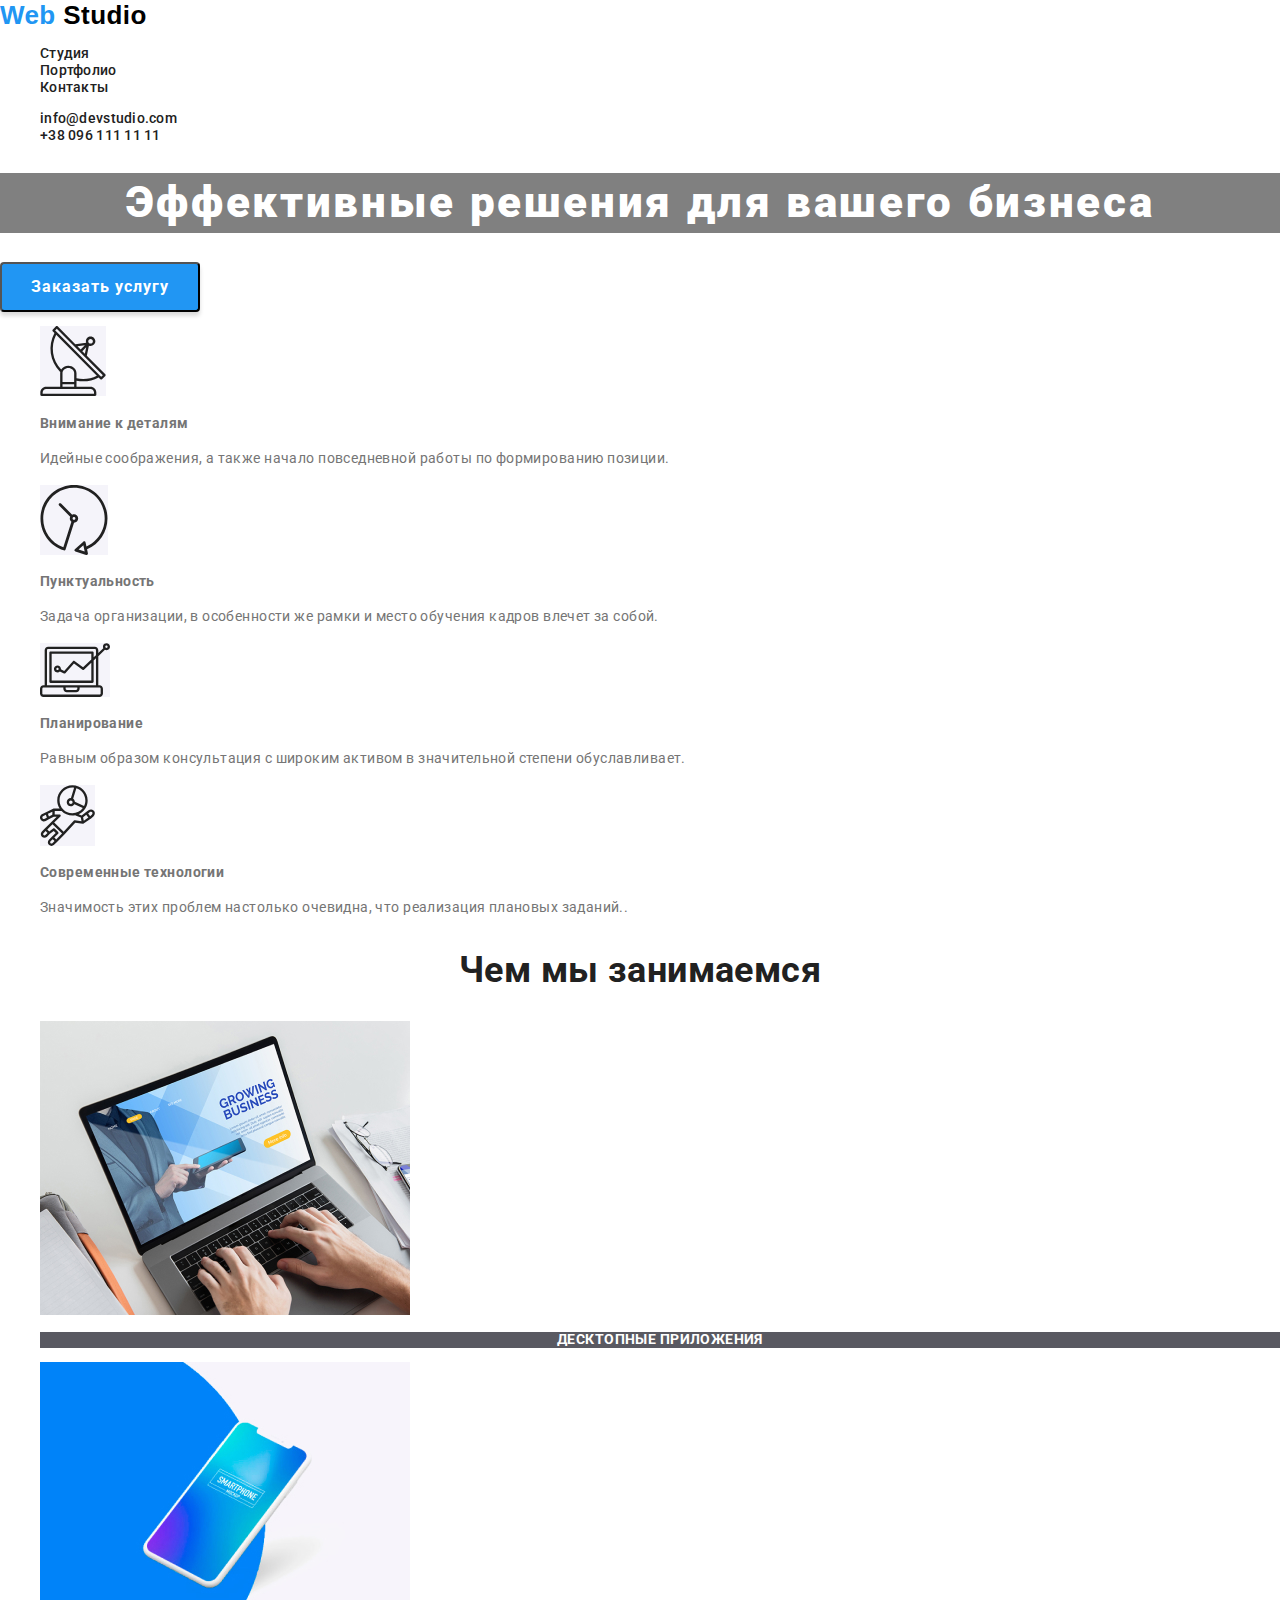
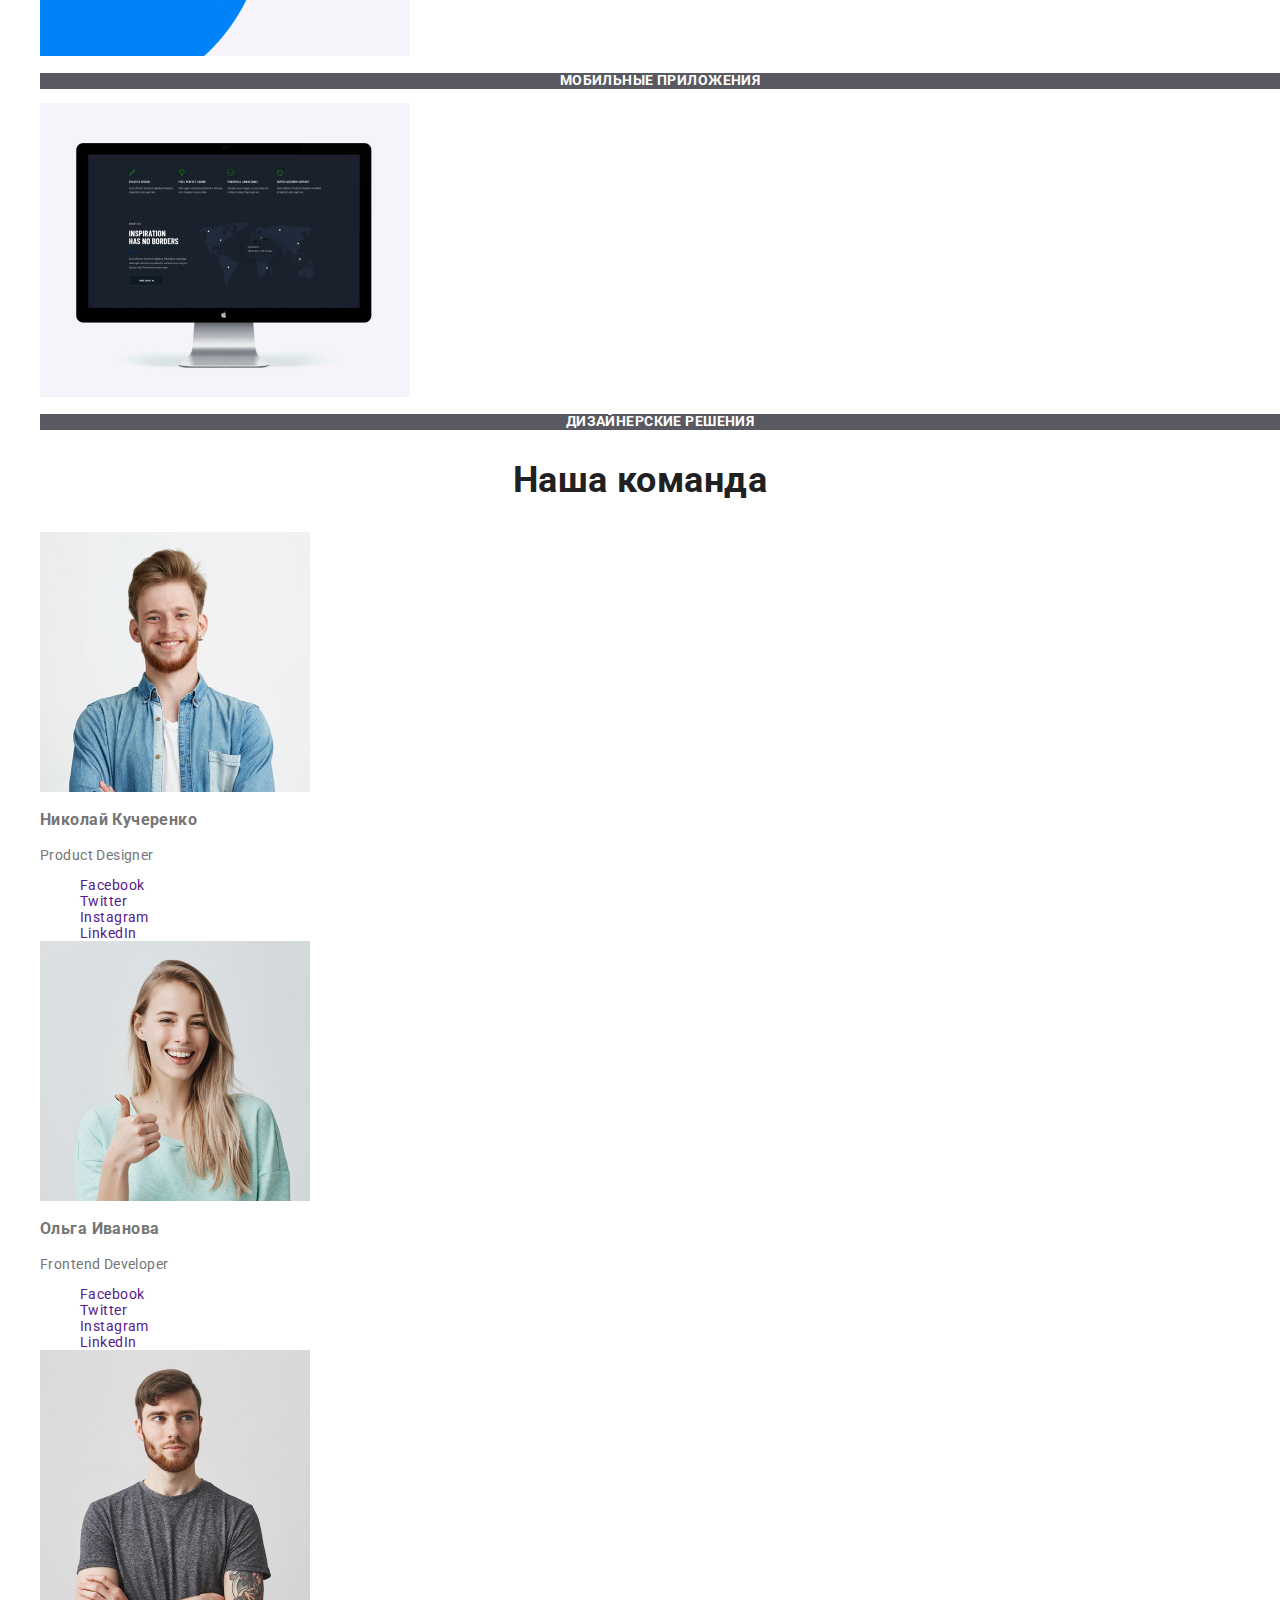
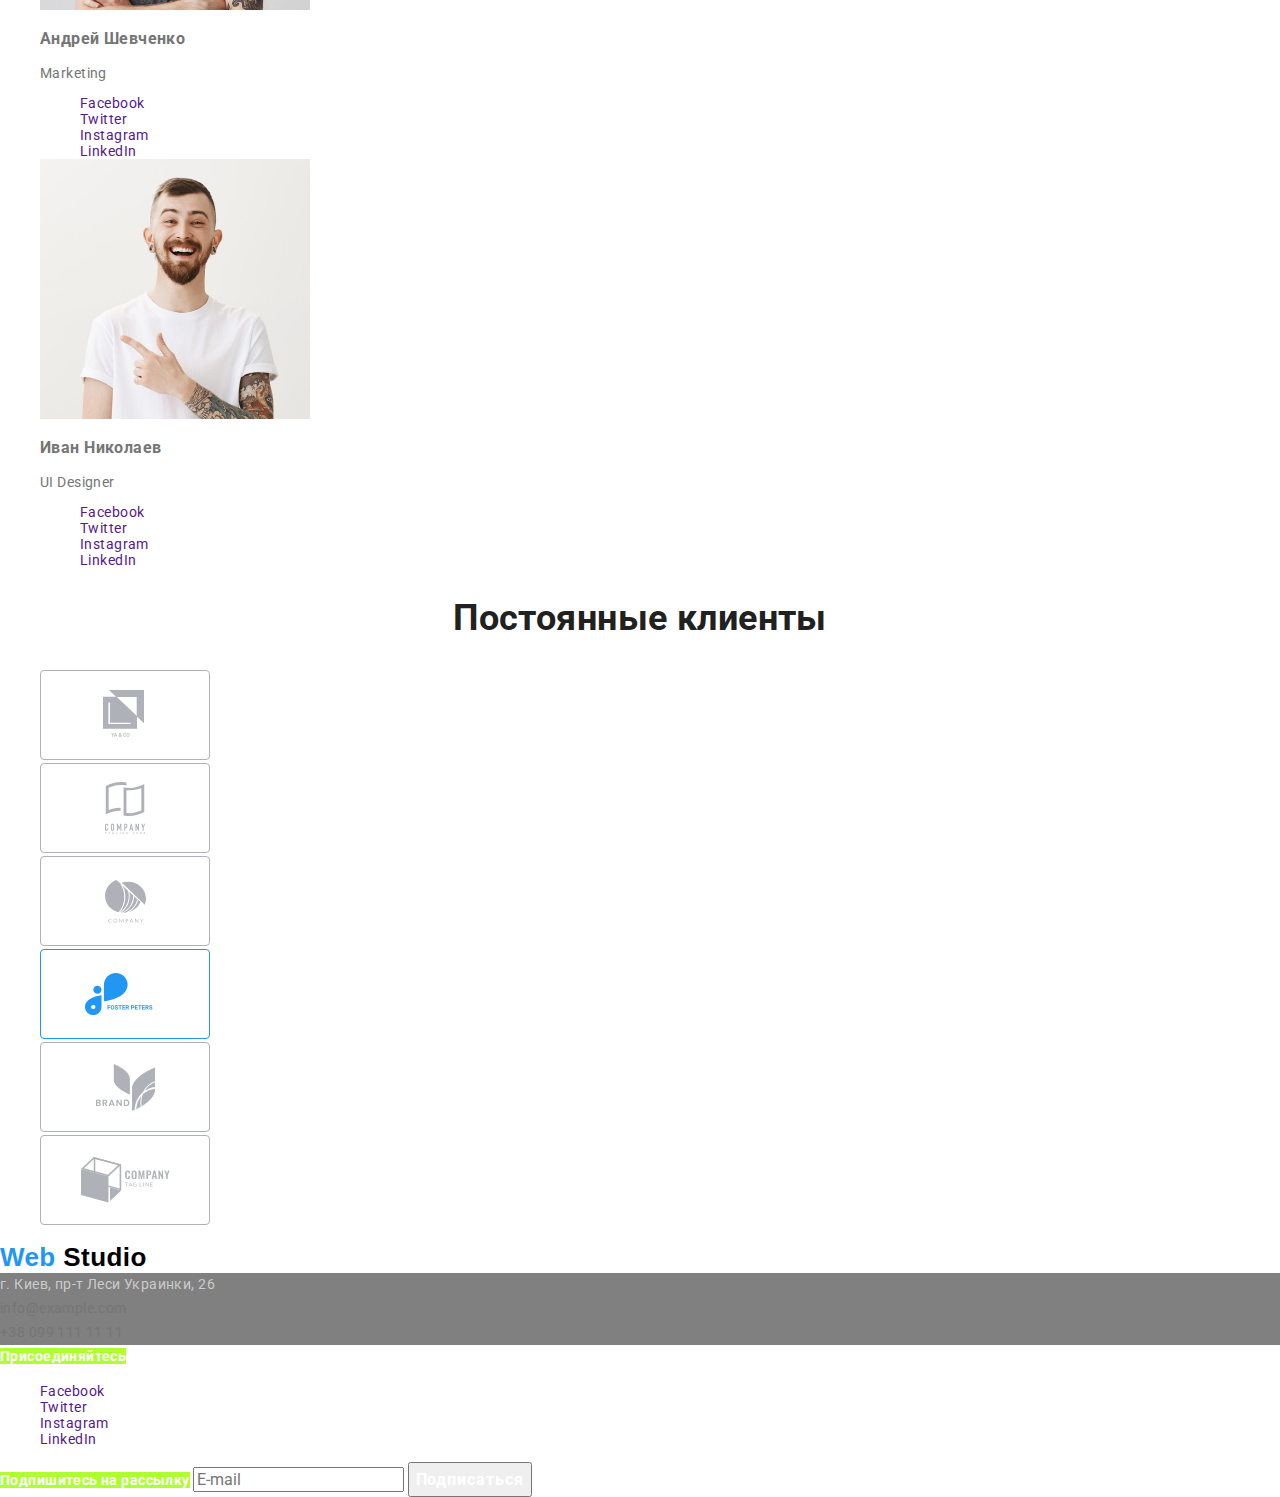
<file: index.html>
<!DOCTYPE html>
<html lang="ru">

<head>
   <meta charset="UTF-8">
   <meta name="viewport" content="width=device-width, initial-scale=1.0">
   <title lang="en">WebStudio</title>
   <link rel="stylesheet" href="./css/normalise.css">
   <link rel="stylesheet" href="./css/styles.css">
   <link href="https://fonts.googleapis.com/css2?family=Roboto:wght@400;500;700&display=swap" rel="stylesheet">
</head>

<body>
   <!--Шапка -->
   <header>
      <nav>
         <!-- Логотип кампании -->
         <a class="logotip" lang="en" href="./index.html"><span class="logotip--text" >Web</span> Studio</a>
         <ul>
            <li>
               <a class="nav" href="./index.html">Студия</a>
            </li>
            <li>
               <a class="nav" href="./portfolio.html">Портфолио</a>
            </li>
            <li>
               <a class="nav" href=./index.html>Контакты</a>
            </li>
         </ul>
         <div>
            <ul>
               <li><a class="nav--contact" href="mailto:info@devstudio.com">info@devstudio.com</a></li>
               <li><a class="nav--contact" href="tel:+380961111111">+38 096 111 11 11</a></li>
            </ul>
         </div>
      </nav>
       <!-- Hero -->
      <h1 class="title--h1" >Эффективные решения для вашего бизнеса</h1>
      <button class="button" type="button">Заказать услугу</button>
   </header>
   <main>
      <!-- Приимущества -->
      <section>
         <h2 hidden> О компании </h2>
         <ul>
            <li>
               <img class="about--img" src="./img/advantage/satelite.svg" alt=" Спутниковая антена">
               <h3 class="about--title">Внимание к деталям</h3>
               <p class="about--text">Идейные соображения, а также начало повседневной работы по формированию позиции.</p>
            </li>
            <li>
               <img class="about--img" src="./img/advantage/clok.svg" alt="Часы">
               <h3 class="about--title" >Пунктуальность</h3>
               <p class="about--text"> Задача организации, в особенности же рамки и место обучения кадров влечет за собой.</p>
            </li>
            <li>
               <img class="about--img" src="./img/advantage/plan.svg" alt="Планирование">
               <h3 class="about--title" >Планирование</h3>
               <p class="about--text">Равным образом консультация с широким активом в значительной степени обуславливает.</p>
            </li>
            <li>
               <img class="about--img" src="./img/advantage/cosmonaut.svg" alt="Современные технологии">
               <h3 class="about--title" >Современные технологии</h3>
               <p class="about--text">Значимость этих проблем настолько очевидна, что реализация плановых заданий..</p>
            </li>
         </ul>
      </section>
      <!-- Разработки -->
      <section>
         <h2 class="title--h2">Чем мы занимаемся</h2>
         <ul>
            <li>
               <img class="work--img" src="./img/biznes/descktop.jpg" alt="Десктопные приложения" width="370" height="294">
               <h3 class="work--title">Десктопные приложения</h3>
            </li>
            <li>
               <img class="work--img" src="./img/biznes/mobilca.jpg" alt="Мобильные приложения" width="370" height="294">
               <h3 class="work--title">Мобильные приложения</h3>
            </li>
            <li>
               <img class="work--img" src="./img/biznes/designed.jpg" alt="Дизайнерские решения" width="370" height="294">
               <h3 class="work--title">Дизайнерские решения</h3>
            </li>
         </ul>
      </section>
      <!-- Команда разработчиков -->
      <section>
         <h2 class="title--h2">Наша команда</h2>
         <ul>
            <li>
               <img class="command--img-name" src="./img/comand/img.jpg" alt="Николай Кучеренко" width="270" height="260">
               <h3 class="command--title" >Николай Кучеренко</h3>
               <p class="command--text" lang="en">Product Designer</p>
               <ul>
                  <li><a href="" aria-label="Ссылка на Facebook">Facebook</a></li>
                  <li><a href="" aria-label="Ссылка на Twitter">Twitter</a></li>
                  <li><a href="" aria-label="Ссылка на Instagram">Instagram</a></li>
                  <li><a href="" aria-label="Ссылка на LinkedIn">LinkedIn</a></li>
               </ul>
            </li>
            <li>
               <img class="command--img-name" src="./img/comand/img-1.jpg" alt="Ольга Иванова" width="270" height="260">
               <h3 class="command--title" >Ольга Иванова</h3>
               <p class="command--text" lang="en">Frontend Developer</p>
               <ul>
                  <li>
                     <li><a href="" aria-label="Ссылка на Facebook">Facebook</a></li>
                     <li><a href="" aria-label="Ссылка на Twitter">Twitter</a></li>
                     <li><a href="" aria-label="Ссылка на Instagram">Instagram</a></li>
                     <li><a href="" aria-label="Ссылка на LinkedIn">LinkedIn</a></li>
               </ul>
            </li>
            <li>
               <img class="command--img-name" src="./img/comand/img-2.jpg" alt="Андрей Шевченко" width="270" height="260">
               <h3 class="command--title">Андрей Шевченко</h3>
               <p class="command--text" lang="en">Marketing</p>
               <ul>
                  <li><a href="" aria-label="Ссылка на Facebook">Facebook</a></li>
                  <li><a href="" aria-label="Ссылка на Twitter">Twitter</a></li>
                  <li><a href="" aria-label="Ссылка на Instagram">Instagram</a></li>
                  <li><a href="" aria-label="Ссылка на LinkedIn">LinkedIn</a></li>
               </ul>
            </li>
            <li>
               <img class="command--img-name" src="./img/comand/img-3.jpg" alt="Иван Николаев" width="270" height="260">
               <h3 class="command--title" >Иван Николаев</h3>
               <p class="command--text" lang="en">UI Designer</p>
               <ul>
                <li><a href="" aria-label="Ссылка на Facebook">Facebook</a></li>
               <li><a href="" aria-label="Ссылка на Twitter">Twitter</a></li>
               <li><a href="" aria-label="Ссылка на Instagram">Instagram</a></li>
               <li><a href="" aria-label="Ссылка на LinkedIn">LinkedIn</a></li>
               </ul>
            </li>
         </ul>
      </section>
      <!-- Клиенты компании -->
      <section>
         <h2 class="title--h2">Постоянные клиенты</h2>
         <ul>
            <li><a href="./index.html"><img src="./img/klient/Client1.svg" alt="ссылка на компанию" width="170"
                     height="90"></a></li>
            <li><a href="./index.html"><img src="./img/klient/Client2.svg" alt="ссылка на компанию" width="170"
                     height="90"></a></li>
            <li><a href="./index.html"><img src="./img/klient/Client3.svg" alt="ссылка на компанию" width="170"
                     height="90"></a></li>
            <li><a href="./index.html"><img src="./img/klient/Client4.svg" alt="ссылка на компанию" width="170"
                     height="90"></a></li>
            <li><a href="./index.html"><img src="./img/klient/Client5.svg" alt="ссылка на компанию" width="170"
                     height="90"></a></li>
            <li><a href="./index.html"><img src="./img/klient/Client6.svg" alt="ссылка на компанию" width="170"
                     height="90"></a></li>
         </ul>
      </section>
   </main>
   <!-- Координаты и обратная связь -->
   <footer>
      <!-- Логотип кампании -->
      <div>
         <a class="logotip" lang="en" href="./index.html"><span class="logotip--text">Web</span> Studio</a>
         <address class="address"> <span class="address--city">г. Киев, пр-т Леси Украинки, 26</span><br>
            info@example.com <br>
            +38 099 111 11 11
         </address>
      </div>
      <div>
         <b class="footer--text">Присоединяйтесь</b>
         <ul>
         <li><a href="" aria-label="Ссылка на Facebook">Facebook</a></li>
         <li><a href="" aria-label="Ссылка на Twitter">Twitter</a></li>
         <li><a href="" aria-label="Ссылка на Instagram">Instagram</a></li>
         <li><a href="" aria-label="Ссылка на LinkedIn">LinkedIn</a></li>
         </ul>
      </div>
      <div>
         <b class="footer--text">Подпишитесь на рассылку</b>
         <input class="footer--email" type="email"   placeholder= "E-mail" name="email"/>
         <button class="footer--buttom" type="submit"> Подписаться</button>
      </div>
   </footer>

</body>

</html>
</file>
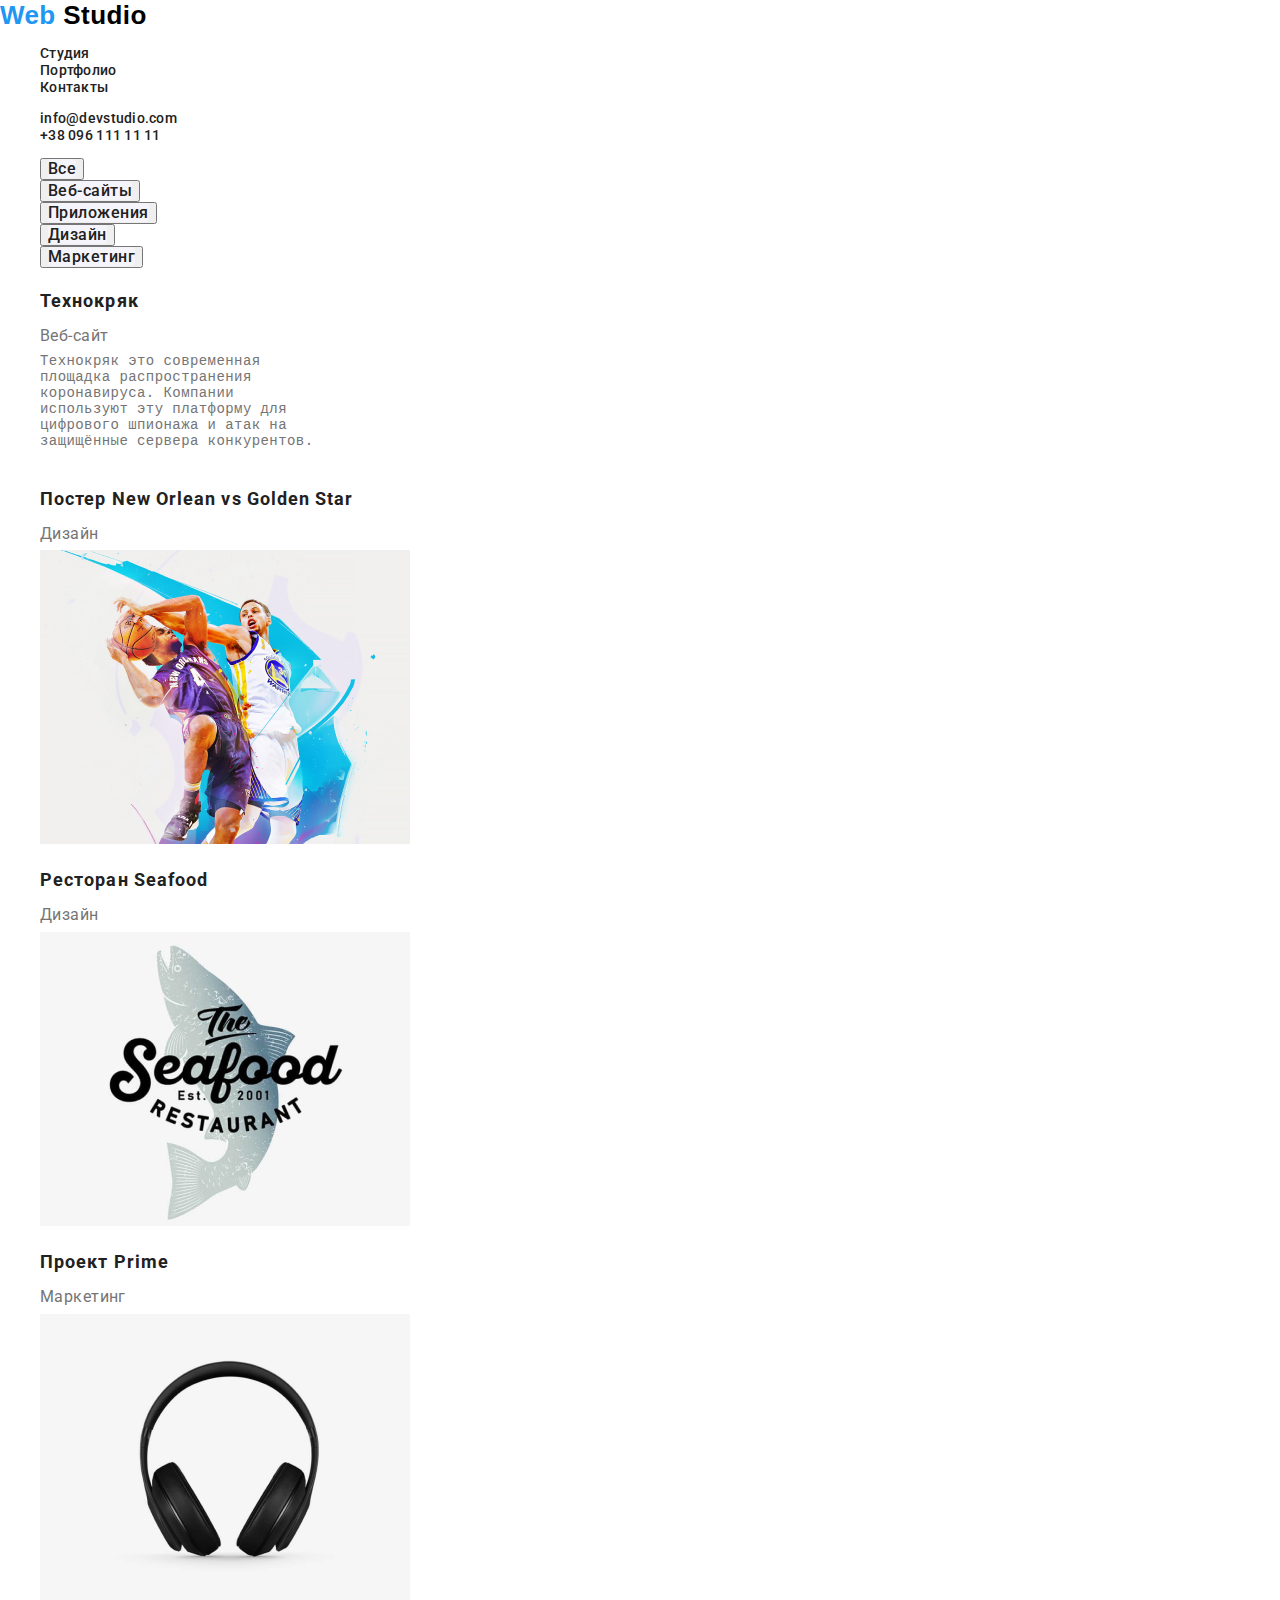
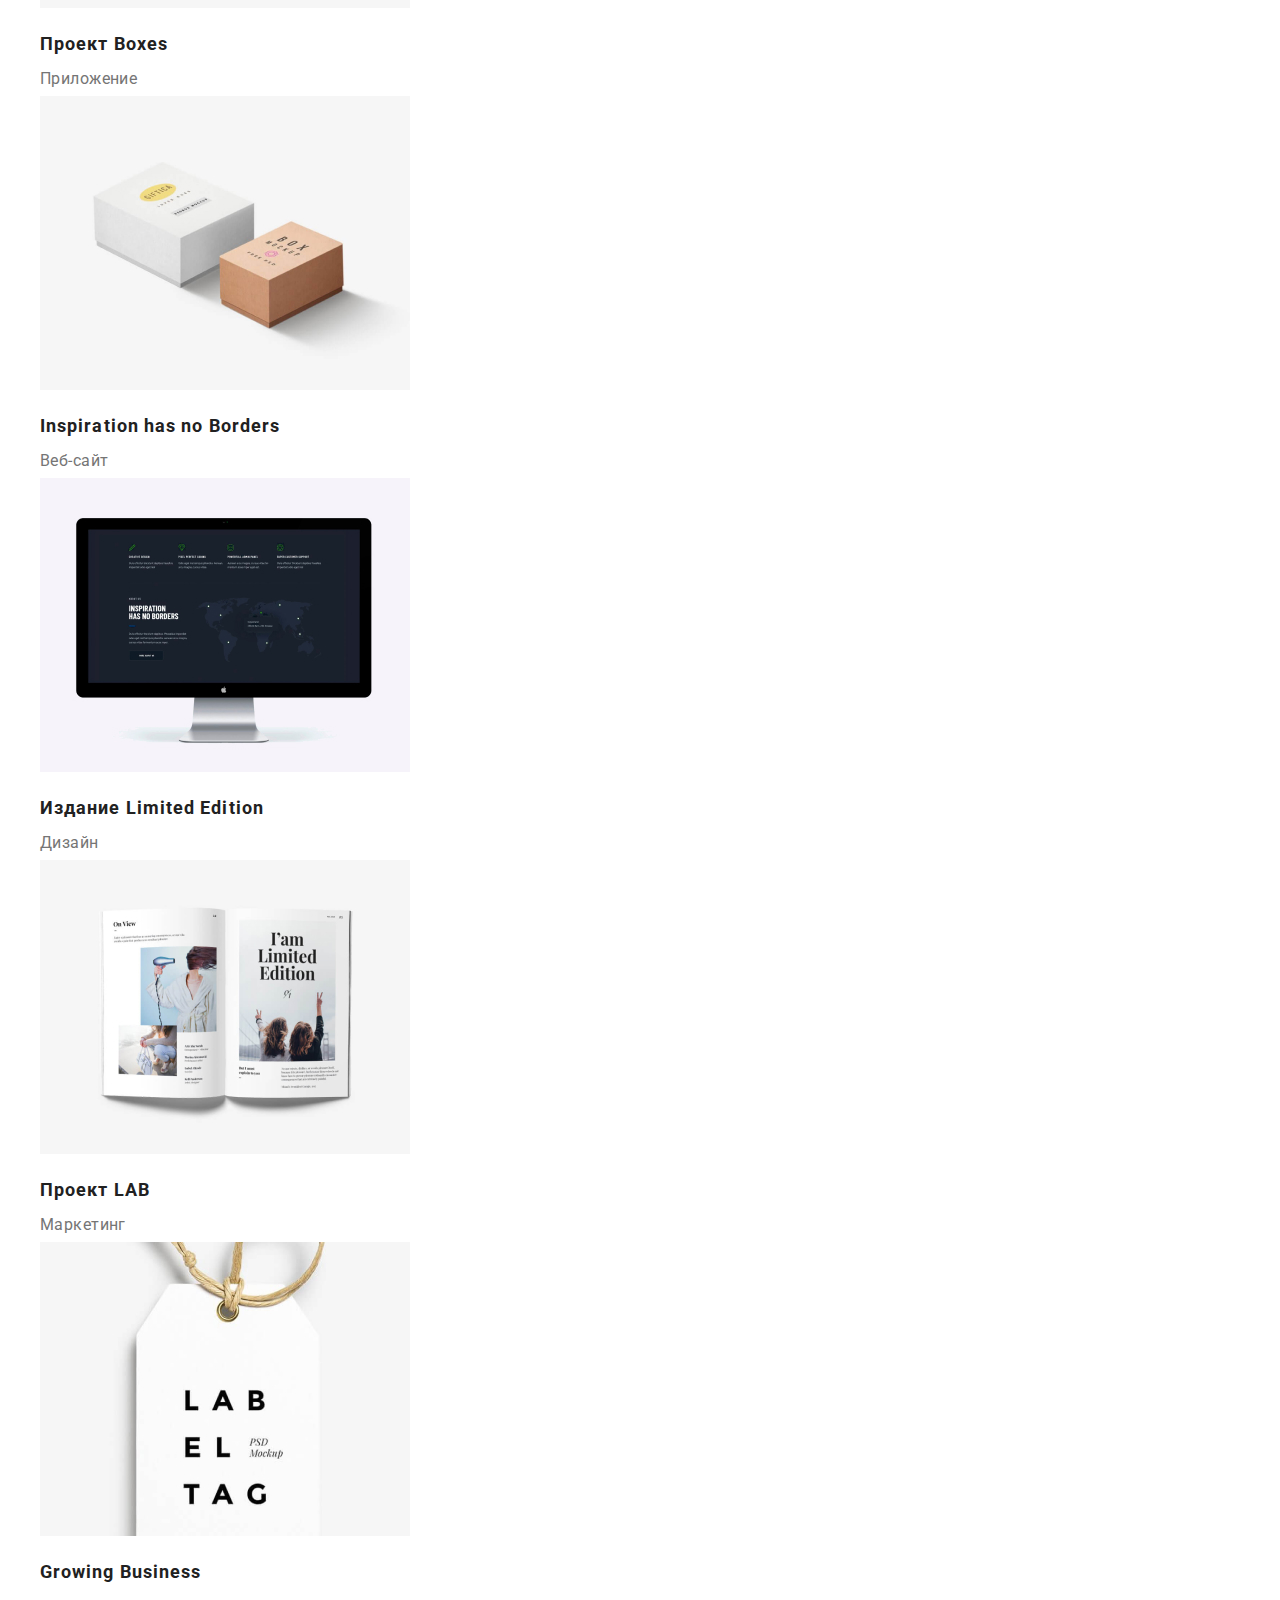
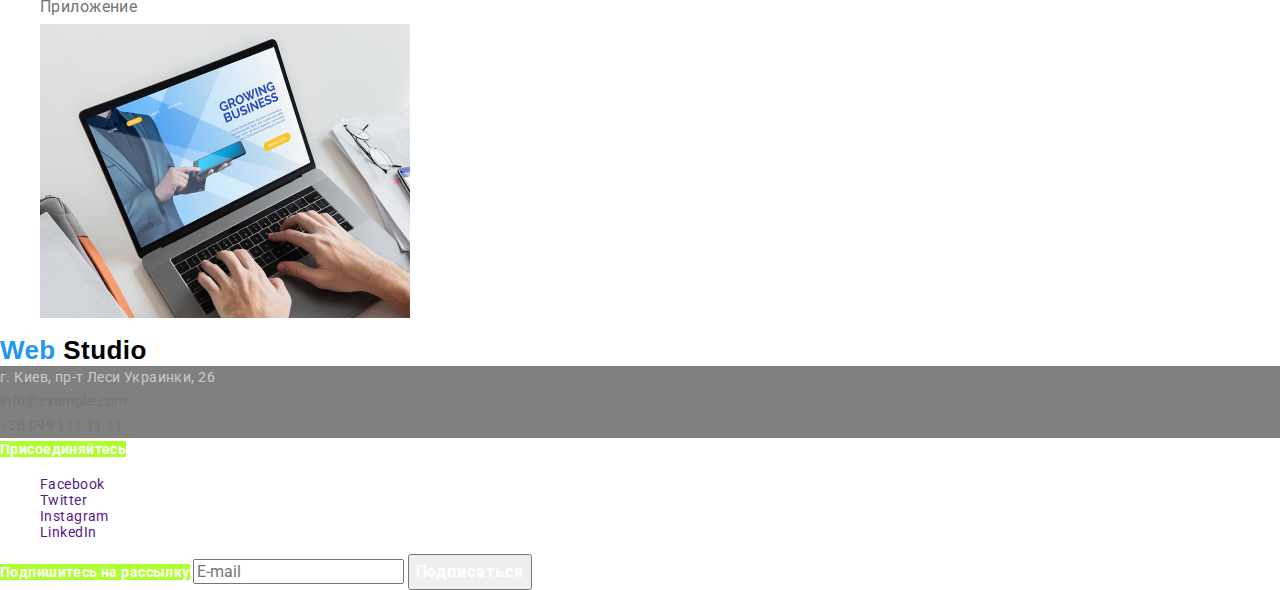
<file: portfolio.html>
<!DOCTYPE html>
<html lang="ru">

<head>
   <meta charset="UTF-8">
   <meta name="viewport" content="width=device-width, initial-scale=1.0">
   <title lang="en">WebStudio</title>
   <link rel="stylesheet" href="./css/normalise.css">
   <link rel="stylesheet" href="./css/styles.css">
   <link href="https://fonts.googleapis.com/css2?family=Roboto:wght@400;500;700&display=swap" rel="stylesheet">
</head>

<body>
	<!-- Шапка -->
	<header>
		<nav>
			<!-- Логотип кампании -->
			<a class="logotip" lang="en" href="./index.html"><span class="logotip--text">Web</span> Studio</a>
			<ul>
				<li>
					<a class="nav" href="./index.html">Студия</a>
				</li>
				<li>
					<a class="nav" href="./portfolio.html">Портфолио</a>
				</li>
				<li>
					<a class="nav" href=./index.html>Контакты</a>
				</li>
			</ul>
			<div>
				<ul>
					<li><a class="nav--contact" href="mailto:info@devstudio.com">info@devstudio.com</a></li>
					<li><a class="nav--contact" href="tel:+380961111111">+38 096 111 11 11</a></li>
				</ul>
			</div>
		</nav>
	</header>
	<main>
		<!-- Портфолио -->
		<div>
		<h1 hidden>Наши работы</h1>
			<ul>
				<li><button  type="submit"> <span class="button--list">Все</span> </button></li>
				<li><button  type="submit"><span class="button--list">Веб-сайты</span></button></li>
				<li><button type="submit"><span class="button--list">Приложения</span></button></li>
				<li><button type="submit"><span class="button--list">Дизайн</span></button></li>
				<li><button type="submit"><span class="button--list">Маркетинг</span></button></li>
			</ul>
		</div>
		<!--Каталог Работ -->
		<section>
			<ul>
				<li>
					<a href="portfolio.html"></a>
					<h2 class="work--catalog-title">Технокряк</h2>
					<p class="work--catalog-text">Веб-сайт</p>
					<pre class="work--catalog-textstyle">Технокряк это современная
площадка распространения 
коронавируса. Компании 
используют эту платформу для
цифрового шпионажа и атак на
защищённые сервера конкурентов.
					</pre>
					<!-- <img src="./img/portfolio/text.jpg" alt="Текст"width="322" height="168"></a>  -->
				</li>
				<li>
					<h2 class="work--catalog-title">Постер <span lang="en">New Orlean vs Golden Star</span> </h2>
					<p class="work--catalog-text">Дизайн</p>
					<img class="work--catalog-link" src="./img/portfolio/basketball.jpg" alt="Баскетбол" width="370" height="294">
				</li>
					
				<li>
					<h2 class="work--catalog-title">Ресторан <span lang="en">Seafood</span> </h2>
					<p class="work--catalog-text">Дизайн</p>
					<img class="work--catalog-link" src="./img/portfolio/seafood.jpg" alt="Ресторан" width="370" height="294">
				</li>
				<li>
					<h2 class="work--catalog-title">Проект <span lang="en">Prime</span> </h2>
					<p class="work--catalog-text">Маркетинг</p>
					<img src="./img/portfolio/headphone.jpg" alt="наушники" width="370" height="294">
				</li>
				<li>
					<h2 class="work--catalog-title">Проект <span lang="en">Boxes</span> </h2>
					<p class="work--catalog-text">Приложение</p>
					<img class="wor" src="./img/portfolio/box.jpg" alt="коробки" width="370" height="294"> 
				</li>
				<li>
					<h2 class="work--catalog-title" lang="en">Inspiration has no Borders</h2>
					<p class="work--catalog-text">Веб-сайт</p>
					<img src="./img/portfolio/monitor.jpg" alt="монитор" width="370" height="294">
				<li>
					<h2 class="work--catalog-title">Издание <span lang="en">Limited Edition</span> </h2>
					<p class="work--catalog-text">Дизайн</p>
					<img src="./img/portfolio/book.jpg" alt="книга" width="370" height="294">
				</li>
				<li>
					<h2 class="work--catalog-title">Проект <span lang="en">LAB</span> </h2>
					<p class="work--catalog-text">Маркетинг</p>
					<img src="./img/portfolio/label.png" alt="этикетка" width="370" height="294">
				</li>
				<li>
					<h2 class="work--catalog-title" lang="en">Growing Business</h2>
					<p class="work--catalog-text">Приложение</p>
					<img src="./img/portfolio/notebook.jpg" alt="ноутбок" width="370" height="294"> 
				</li>
			</ul>
		</section>
	</main>
	<!-- Координаты и обратная связь -->
	<footer>
		<!-- Логотип кампании -->
		<div>
			<a class="logotip" lang="en" href="./index.html"><span class="logotip--text">Web</span> Studio</a>
			<address class="address"> <span class="address--city">г. Киев, пр-т Леси Украинки, 26</span><br>
				 info@example.com <br>
				 +38 099 111 11 11
			</address>
	 </div>
		<div>
			<b class="footer--text">Присоединяйтесь</b>
			<ul>
				<li><a href="" aria-label="Ссылка на Facebook">Facebook</a></li>
				<li><a href="" aria-label="Ссылка на Twitter">Twitter</a></li>
				<li><a href="" aria-label="Ссылка на Instagram">Instagram</a></li>
				<li><a href="" aria-label="Ссылка на LinkedIn">LinkedIn</a></li>
			</ul>
		</div>
		<div>
			<b class="footer--text">Подпишитесь на рассылку</b>
			<input class="footer--email" type="email" placeholder="E-mail" name="email" />
			<button class="footer--buttom" type="submit"> Подписаться</button>
		</div>
	</footer>

</body>

</html>
</file>
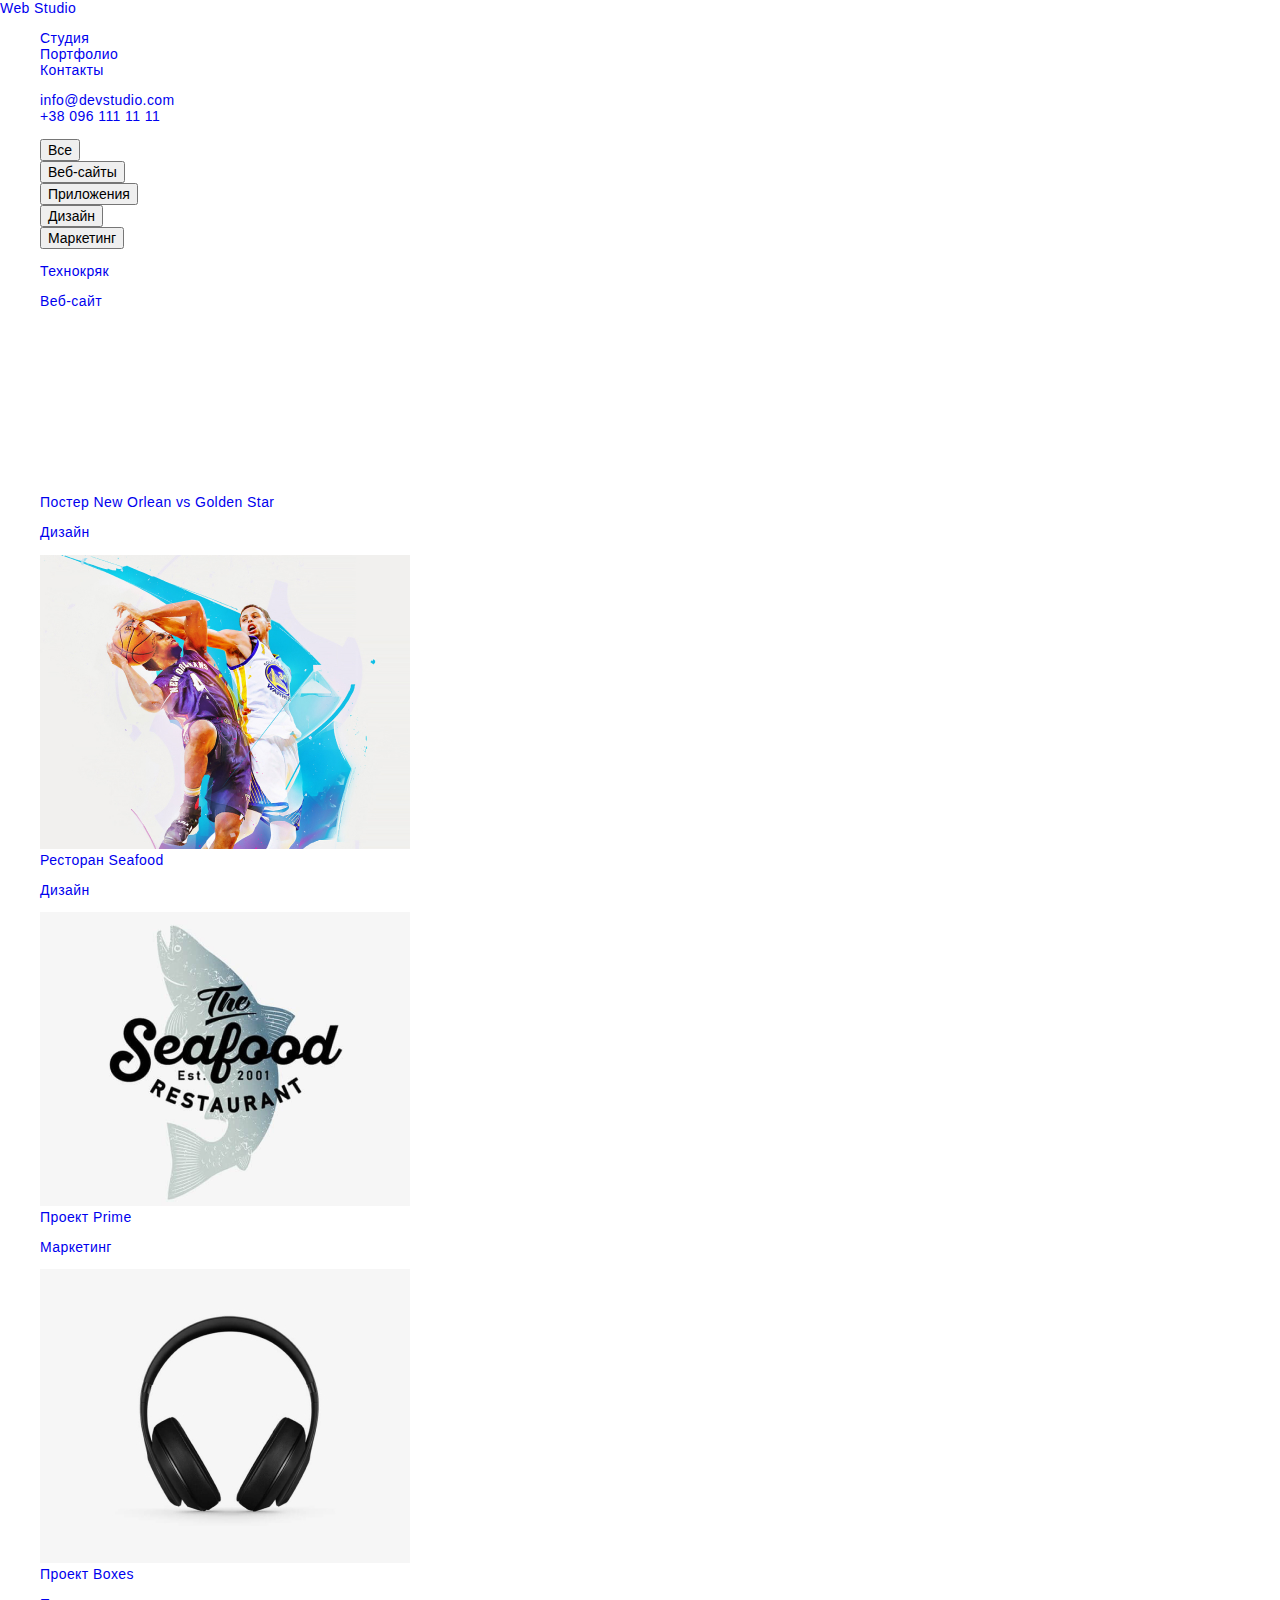
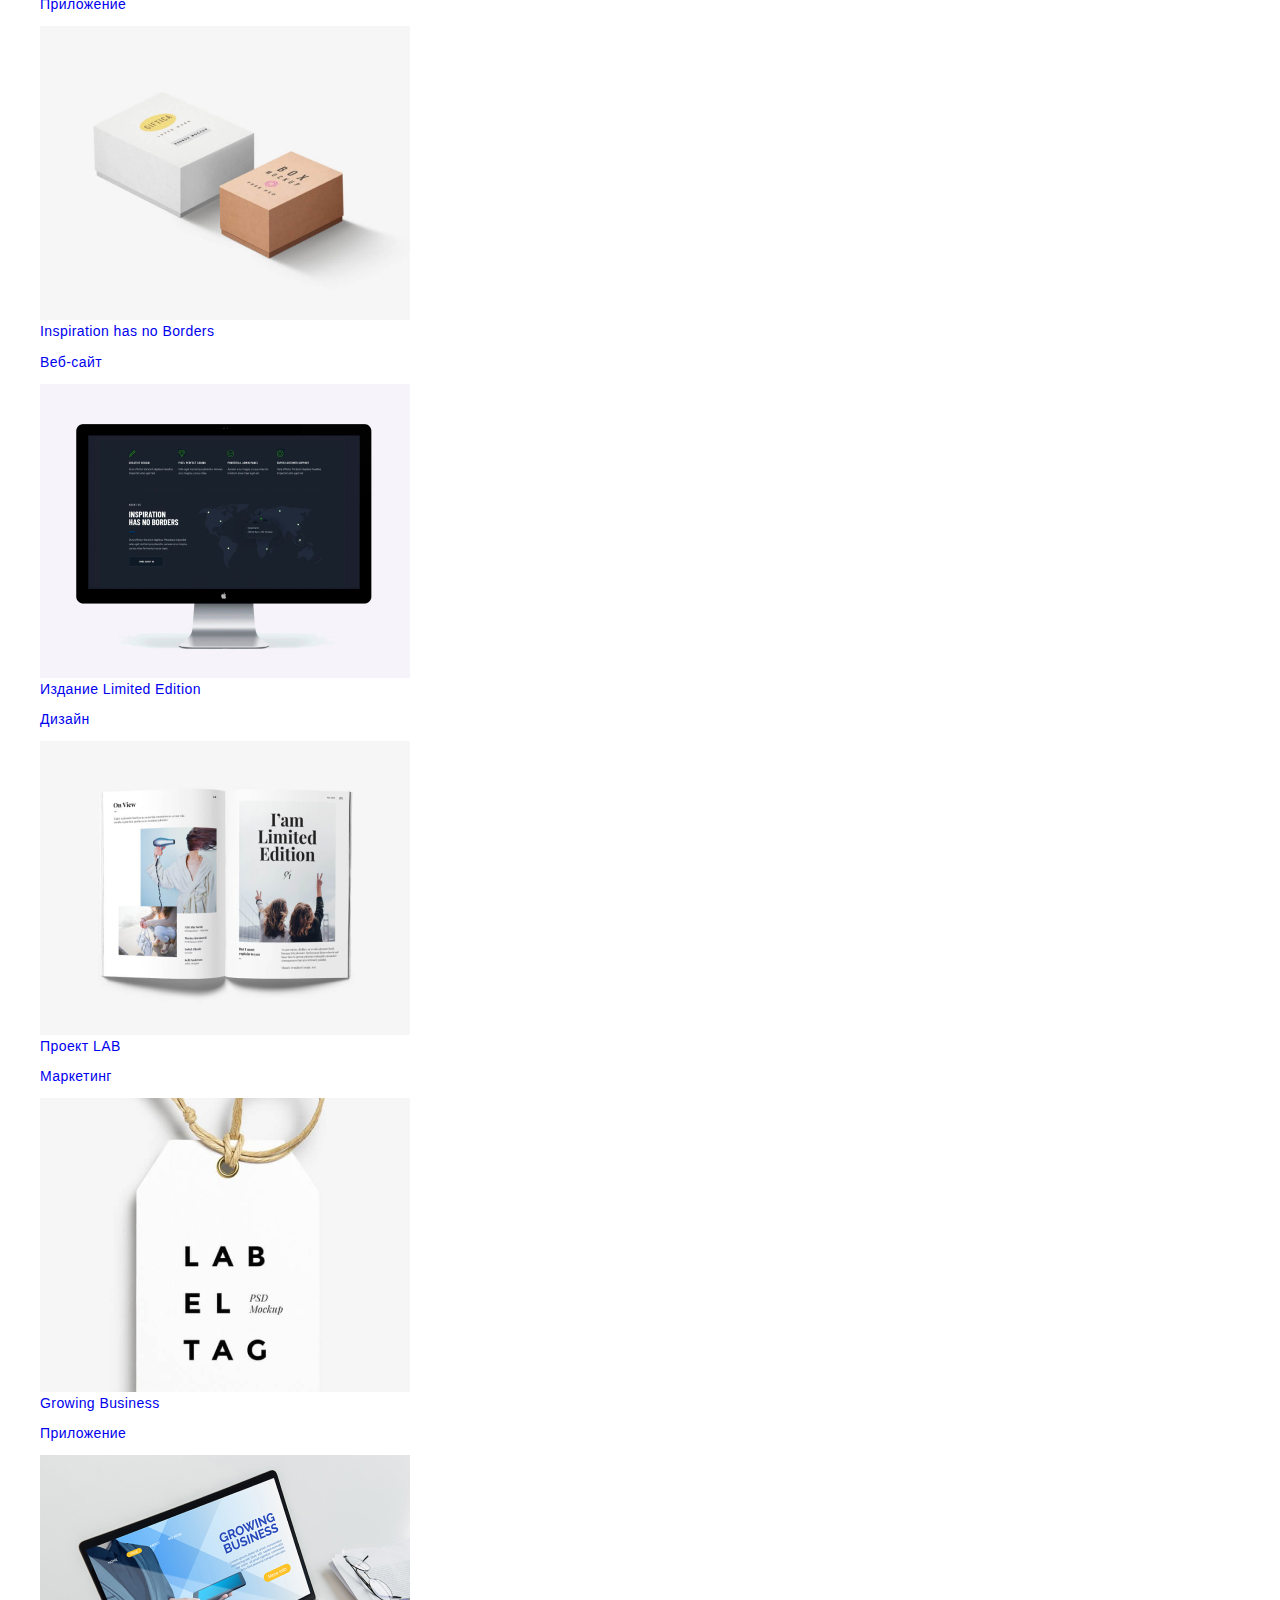
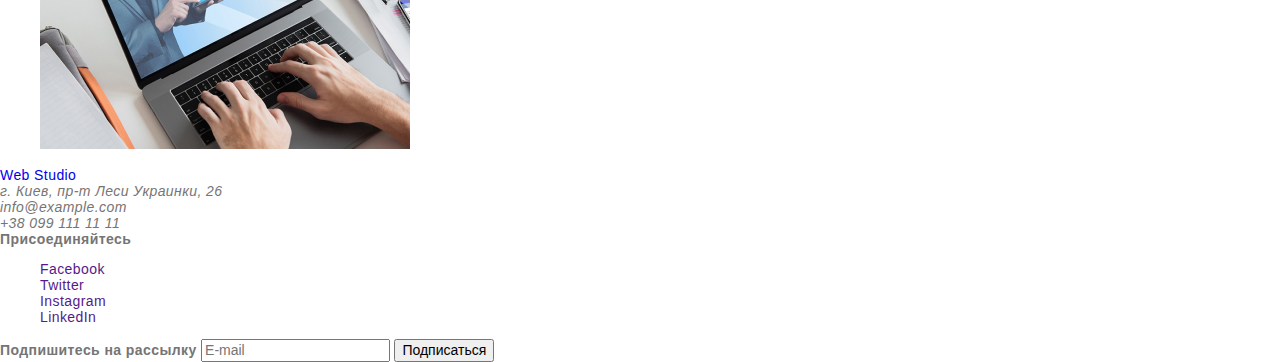
<file: potfolyo.html>
<!DOCTYPE html>
<html lang="ru">

<head>
	<meta charset="UTF-8">
	<meta name="viewport" content="width=device-width, initial-scale=1.0">
	<title lang="en">WebStudio</title>
	<link rel="stylesheet" href="./css/normalise.css">
	<link rel="stylesheet" href="./css/styles.css">
</head>

<body>
	<!-- Hero -->
	<header>
		<nav>
			<!-- Логотип кампании -->
			<a lang="en" href="./index.html"><span>Web</span> Studio</a>
			<ul>
				<li><a href="./index.html">Студия</a></li>
				<li><a href="./potfolyo.html">Портфолио</a></li>
				<li><a href=./index.html>Контакты</a></li>
			</ul>
			<div>
				<ul>
					<li><a href="mailto:info@devstudio.com">info@devstudio.com</a></li>
					<li><a href="tel:+380961111111">+38 096 111 11 11</a></li>
				</ul>
			</div>
		</nav>
	</header>
	<main>
		<!-- Портфолио -->
		<div>
		<h1 hidden>Наши работы</h1>
			<ul>
				<li><button type="buttom">Все</button></li>
				<li><button type="buttom">Веб-сайты</button></li>
				<li><button type="buttom">Приложения</button></li>
				<li><button type="buttom">Дизайн</button></li>
				<li><button type="buttom">Маркетинг</button></li>
			</ul>
		</div>
		<!--Каталог Работ -->
		<section>
			<ul>
				<li>
					<a href="./potfolyo.html" 
					<h2>Технокряк</h2>
					<p>Веб-сайт</p>
					<img src="./img/portfolyo/text.jpg" alt="Текст"width="322" height="168"></a> 
				</li>
				<a href="./potfolyo.html" 
					<h2>Постер <span lang="en">New Orlean vs Golden Star</span> </h2>
					<p>Дизайн</p>
					<img src="./img/portfolyo/basketball.jpg" alt="Баскетбол"width="370" height="294"></a> 
				<li>
					<a href="./potfolyo.html" 
					<h2>Ресторан <span lang="en">Seafood</span> </h2>
					<p>Дизайн</p>
					<img src="./img/portfolyo/seafood.jpg" alt="Ресторан"width="370" height="294"></a> 
				<li>
					<a href="./potfolyo.html" 
					<h2>Проект <span lang="en">Prime</span> </h2>
					<p>Маркетинг</p>
					<img src="./img/portfolyo/headphone.jpg" alt="наушники"width="370" height="294"></a> 
				</li>
				<li>
					<a href="./potfolyo.html" 
					<h2>Проект <span lang="en">Boxes</span> </h2>
					<p>Приложение</p>
					<img src="./img/portfolyo/box.jpg" alt="коробки"width="370" height="294"></a> 
				</li>
				<li>
					<a href="./potfolyo.html" 
					<h2 lang="en">Inspiration has no Borders</h2>
					<p>Веб-сайт</p>
					<img src="./img/portfolyo/monitor.jpg" alt="монитор"width="370" height="294"></a>
				<li>
					<a href="./potfolyo.html"
					<h2>Издание <span lang="en">Limited Edition</span> </h2>
					<p>Дизайн</p>
					<img src="./img/portfolyo/book.jpg" alt="книга"width="370" height="294"></a>
				</li>
				<li>
					<a href="./potfolyo.html" 
					<h2>Проект <span lang="en">LAB</span> </h2>
					<p>Маркетинг</p>
					<img src="./img/portfolyo/label.png" alt="этикетка"width="370" height="294"></a>
				</li>
				<li>
					<a href="./potfolyo.html" 
					<h2 lang="en">Growing Business</h2>
					<p>Приложение</p>
					<img src="./img/portfolyo/notebook.jpg" alt="ноутбок"width="370" height="294"></a> 
				</li>
			</ul>
		</section>
	</main>
	<!-- Координаты и обратная связь -->
	<footer>
		<!-- Логотип кампании -->
		<div>
			<a lang="en" href="./index.html"><span>Web</span> Studio</a>
			<address> г. Киев, пр-т Леси Украинки, 26 <br>
				info@example.com <br>
				+38 099 111 11 11
			</address>
		</div>
		<div>
			<b>Присоединяйтесь</b>
			<ul>
				<li><a href="" aria-label="Ссылка на Facebook">Facebook</a></li>
				<li><a href="" aria-label="Ссылка на Twitter">Twitter</a></li>
				<li><a href="" aria-label="Ссылка на Instagram">Instagram</a></li>
				<li><a href="" aria-label="Ссылка на LinkedIn">LinkedIn</a></li>
			</ul>
		</div>
		<div>
			<b>Подпишитесь на рассылку</b>
			<input type="email" placeholder="E-mail" name="email" />
			<button type="button"> Подписаться</button>
		</div>
	</footer>

</body>

</html>
</file>
<file: css/styles.css>
@charset "UTF-8";
:root {
  --main-font: "Roboto", sans-serif;
  --secondary-font: "Raleway", sans-serif;
  --title--dark-color: #212121;
  --title--light-color: #ffffff;
  --btn--dark-color: #212121;
  --btn--accent-color: #2196f3;
  --btn--light-color: #ffffff;
  --text--dark-color: #757575;
  --text--light-color: #ffffff;
  --accent--color: #2196f3;
}

body {
  font-family: var(--main-font);
  font-size: 14px;
  letter-spacing: 0.03em;
  color: var(--text--dark-color);
}

ul > li {
  list-style: none;
}

a {
  text-decoration: none;
}

/* Шапка и Логотип компании */
.logotip {
  font-family: var(--secondary-font);
  font-weight: 700;
  font-size: 26px;
  line-height: 1.19;
  color: #000000;
}

.logotip--text {
  color: var(--accent--color);
}

/* Панель навигации */
.nav,
.nav--contact {
  font-weight: 500;
  line-height: 1.14;
  letter-spacing: 0.02em;
  color: var(--title--dark-color);
}

.nav:hover,
.nav:focus,
.nav--contact:hover,
.nav--contact:focus {
  color: var(--accent--color);
}

/* Hero */
.title--h1 {
  font-weight: 900;
  font-size: 44px;
  line-height: 1.36;
  letter-spacing: 0.06em;
  text-align: center;
  color: var(--title--light-color);
  background-color: grey;
}

.button {
  font-family: var(--main-font);
  font-weight: 700;
  font-size: 16px;
  line-height: 0.53;
  letter-spacing: 0.06em;
  color: var(--btn--light-color);
  background: var(--btn--accent-color);
  -webkit-box-shadow: 0px 4px 4px rgba(0, 0, 0, 0.15);
          box-shadow: 0px 4px 4px rgba(0, 0, 0, 0.15);
  border-radius: 4px;
  width: 200px;
  height: 50px;
}

/* Приимущества */
.about--img,
.work--img .about--img,
.work--img {
  background-color: #f5f4fa;
}

.about--title {
  font-weight: 700;
  font-size: 14px;
  line-height: 1.36;
}

.about--text,
.address,
.footer--text {
  line-height: 1.71;
}

/* Разработки */
.title--h2 {
  font-family: Roboto;
  font-style: normal;
  font-weight: 700;
  font-size: 36px;
  line-height: 1.16;
  text-align: center;
  color: #212121;
}

.work--title {
  font-weight: 700;
  font-size: 14px;
  line-height: 1.14;
  text-align: center;
  text-transform: uppercase;
  color: var(--title--light-color);
  background-color: rgba(47, 48, 58, 0.8);
}

/* Команда разработчиков */
.command--title .command--text {
  font-weight: 500;
  font-size: 16px;
  line-height: 1.19;
  text-align: center;
}

.command--text {
  font-weight: 400;
}

/* Портфолио - шапка*/
.button--list {
  font-family: var(--main-font);
  font-weight: 500;
  font-size: 16px;
  line-height: 1.62px;
  letter-spacing: 0.03em;
  color: var(--btn--dark-color);
  background: #f5f4fa;
  border-radius: 4px;
}

.button--list:hover,
.button--list:focus {
  font-family: var(--main-font);
  font-weight: 500;
  font-size: 16px;
  line-height: 1.62;
  color: var(--btn--light-color);
  background-color: var(--btn--accent-color);
}

/* Портфолио -Каталог Работ */
.work--catalog-title {
  font-weight: 700;
  font-size: 18px;
  line-height: 2;
  letter-spacing: 0.06em;
  color: var(--title--dark-color);
}

.work--catalog-text {
  font-size: 16px;
  line-height: 1.88px;
  color: var(--text--dark-color);
}

.work--catalog-textstyle:hover,
.work--catalog-textstyle:focus {
  color: var(--text--light-color);
  background-color: var(--accent--color);
}

.work--catalog-link:hover {
  color: var(--text--light-color);
  background-color: var(--accent--color);
}

/* Координаты и обратная связь */
.address {
  font-style: normal;
  background-color: gray;
}

.address--city {
  color: var(--text--light-color);
  color: rgba(255, 255, 255, 0.6);
}

.footer--text {
  color: var(--title--light-color);
  background-color: greenyellow;
}

.footer--buttom {
  font-weight: bold;
  font-size: 16px;
  line-height: 1.87;
  letter-spacing: 0.06em;
  color: var(--title--light-color);
}

.footer--buttom:hover {
  background-color: var(--btn--accent-color);
}

/* Логотип кампании */
.footer--email {
  font-size: 16px;
  line-height: 1.25px;
  -webkit-box-align: center;
      -ms-flex-align: center;
          align-items: center;
  color: rgba(255, 255, 255, 0.6);
}
</file>
<file: css/normalise.css>
/*! normalize.css v8.0.1 | MIT License | github.com/necolas/normalize.css */

/* Document
   ========================================================================== */

/**
 * 1. Correct the line height in all browsers.
 * 2. Prevent adjustments of font size after orientation changes in iOS.
 */

html {
  line-height: 1.15; /* 1 */
  -webkit-text-size-adjust: 100%; /* 2 */
}

/* Sections
   ========================================================================== */

/**
 * Remove the margin in all browsers.
 */

body {
  margin: 0;
}

/**
 * Render the `main` element consistently in IE.
 */

main {
  display: block;
}

/**
 * Correct the font size and margin on `h1` elements within `section` and
 * `article` contexts in Chrome, Firefox, and Safari.
 */

h1 {
  font-size: 2em;
  margin: 0.67em 0;
}

/* Grouping content
   ========================================================================== */

/**
 * 1. Add the correct box sizing in Firefox.
 * 2. Show the overflow in Edge and IE.
 */

hr {
  box-sizing: content-box; /* 1 */
  height: 0; /* 1 */
  overflow: visible; /* 2 */
}

/**
 * 1. Correct the inheritance and scaling of font size in all browsers.
 * 2. Correct the odd `em` font sizing in all browsers.
 */

pre {
  font-family: monospace, monospace; /* 1 */
  font-size: 1em; /* 2 */
}

/* Text-level semantics
   ========================================================================== */

/**
 * Remove the gray background on active links in IE 10.
 */

a {
  background-color: transparent;
}

/**
 * 1. Remove the bottom border in Chrome 57-
 * 2. Add the correct text decoration in Chrome, Edge, IE, Opera, and Safari.
 */

abbr[title] {
  border-bottom: none; /* 1 */
  text-decoration: underline; /* 2 */
  text-decoration: underline dotted; /* 2 */
}

/**
 * Add the correct font weight in Chrome, Edge, and Safari.
 */

b,
strong {
  font-weight: bolder;
}

/**
 * 1. Correct the inheritance and scaling of font size in all browsers.
 * 2. Correct the odd `em` font sizing in all browsers.
 */

code,
kbd,
samp {
  font-family: monospace, monospace; /* 1 */
  font-size: 1em; /* 2 */
}

/**
 * Add the correct font size in all browsers.
 */

small {
  font-size: 80%;
}

/**
 * Prevent `sub` and `sup` elements from affecting the line height in
 * all browsers.
 */

sub,
sup {
  font-size: 75%;
  line-height: 0;
  position: relative;
  vertical-align: baseline;
}

sub {
  bottom: -0.25em;
}

sup {
  top: -0.5em;
}

/* Embedded content
   ========================================================================== */

/**
 * Remove the border on images inside links in IE 10.
 */

img {
  border-style: none;
}

/* Forms
   ========================================================================== */

/**
 * 1. Change the font styles in all browsers.
 * 2. Remove the margin in Firefox and Safari.
 */

button,
input,
optgroup,
select,
textarea {
  font-family: inherit; /* 1 */
  font-size: 100%; /* 1 */
  line-height: 1.15; /* 1 */
  margin: 0; /* 2 */
}

/**
 * Show the overflow in IE.
 * 1. Show the overflow in Edge.
 */

button,
input { /* 1 */
  overflow: visible;
}

/**
 * Remove the inheritance of text transform in Edge, Firefox, and IE.
 * 1. Remove the inheritance of text transform in Firefox.
 */

button,
select { /* 1 */
  text-transform: none;
}

/**
 * Correct the inability to style clickable types in iOS and Safari.
 */

button,
[type="button"],
[type="reset"],
[type="submit"] {
  -webkit-appearance: button;
}

/**
 * Remove the inner border and padding in Firefox.
 */

button::-moz-focus-inner,
[type="button"]::-moz-focus-inner,
[type="reset"]::-moz-focus-inner,
[type="submit"]::-moz-focus-inner {
  border-style: none;
  padding: 0;
}

/**
 * Restore the focus styles unset by the previous rule.
 */

button:-moz-focusring,
[type="button"]:-moz-focusring,
[type="reset"]:-moz-focusring,
[type="submit"]:-moz-focusring {
  outline: 1px dotted ButtonText;
}

/**
 * Correct the padding in Firefox.
 */

fieldset {
  padding: 0.35em 0.75em 0.625em;
}

/**
 * 1. Correct the text wrapping in Edge and IE.
 * 2. Correct the color inheritance from `fieldset` elements in IE.
 * 3. Remove the padding so developers are not caught out when they zero out
 *    `fieldset` elements in all browsers.
 */

legend {
  box-sizing: border-box; /* 1 */
  color: inherit; /* 2 */
  display: table; /* 1 */
  max-width: 100%; /* 1 */
  padding: 0; /* 3 */
  white-space: normal; /* 1 */
}

/**
 * Add the correct vertical alignment in Chrome, Firefox, and Opera.
 */

progress {
  vertical-align: baseline;
}

/**
 * Remove the default vertical scrollbar in IE 10+.
 */

textarea {
  overflow: auto;
}

/**
 * 1. Add the correct box sizing in IE 10.
 * 2. Remove the padding in IE 10.
 */

[type="checkbox"],
[type="radio"] {
  box-sizing: border-box; /* 1 */
  padding: 0; /* 2 */
}

/**
 * Correct the cursor style of increment and decrement buttons in Chrome.
 */

[type="number"]::-webkit-inner-spin-button,
[type="number"]::-webkit-outer-spin-button {
  height: auto;
}

/**
 * 1. Correct the odd appearance in Chrome and Safari.
 * 2. Correct the outline style in Safari.
 */

[type="search"] {
  -webkit-appearance: textfield; /* 1 */
  outline-offset: -2px; /* 2 */
}

/**
 * Remove the inner padding in Chrome and Safari on macOS.
 */

[type="search"]::-webkit-search-decoration {
  -webkit-appearance: none;
}

/**
 * 1. Correct the inability to style clickable types in iOS and Safari.
 * 2. Change font properties to `inherit` in Safari.
 */

::-webkit-file-upload-button {
  -webkit-appearance: button; /* 1 */
  font: inherit; /* 2 */
}

/* Interactive
   ========================================================================== */

/*
 * Add the correct display in Edge, IE 10+, and Firefox.
 */

details {
  display: block;
}

/*
 * Add the correct display in all browsers.
 */

summary {
  display: list-item;
}

/* Misc
   ========================================================================== */

/**
 * Add the correct display in IE 10+.
 */

template {
  display: none;
}

/**
 * Add the correct display in IE 10.
 */

[hidden] {
  display: none;
}
</file>
